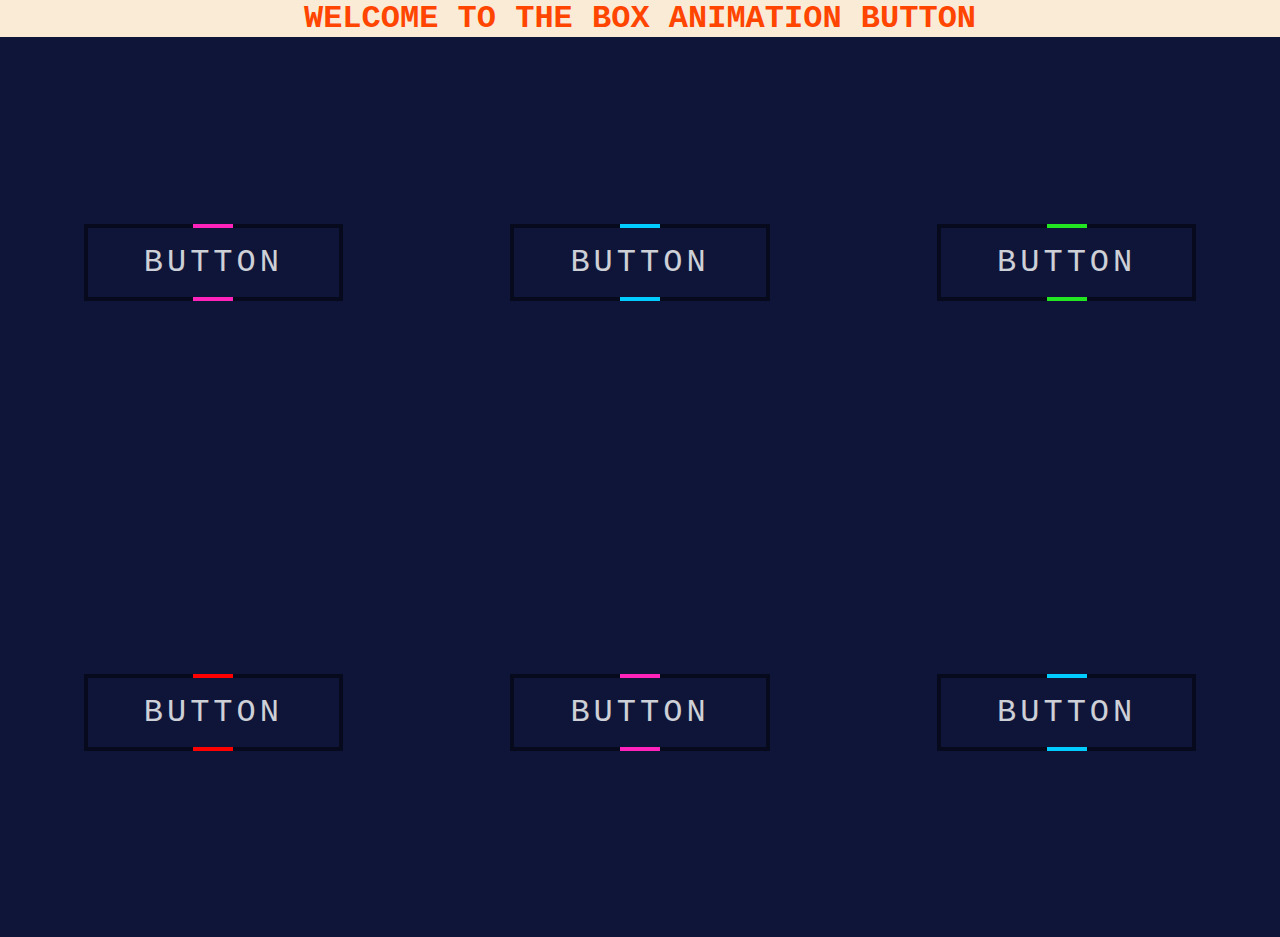
<file: index.html>
<!DOCTYPE html>
<html lang="en">
<head>
    <meta charset="UTF-8">
    <meta name="viewport" content="width=device-width, initial-scale=1.0">
    <link rel="stylesheet" href="style.css">
    <title>box ANIMATION</title>
</head>
<body>
  <h1>WELCOME TO THE BOX ANIMATION BUTTON</h1>
  
  <style>
  h1{
    text-align: center;
    color: orangered;
    background-color: antiquewhite;
  }
  </style>
    <div class="container">
        <a href="#" style="--clr:#ff22bb ; --i:0">
          <span>Button</span>
        </a>
        <a href="#" style="--clr:#00ccff; --i:1">
          <span>Button</span>
        </a>
        <a href="#" style="--clr:#22e622; --i:2">
          <span>Button</span>
        </a>
<a href="#" style="--clr:red; --i:3">
  <span>BUtton</span>
</a>
 <a href="#" style="--clr:#ff22bb; --i:0">
          <span>Button</span>
        </a>
        <a href="#" style="--clr:#00ccff; --i:1">
          <span>Button</span>
        </a>
        
      </div>
</body>
</html>
</file>
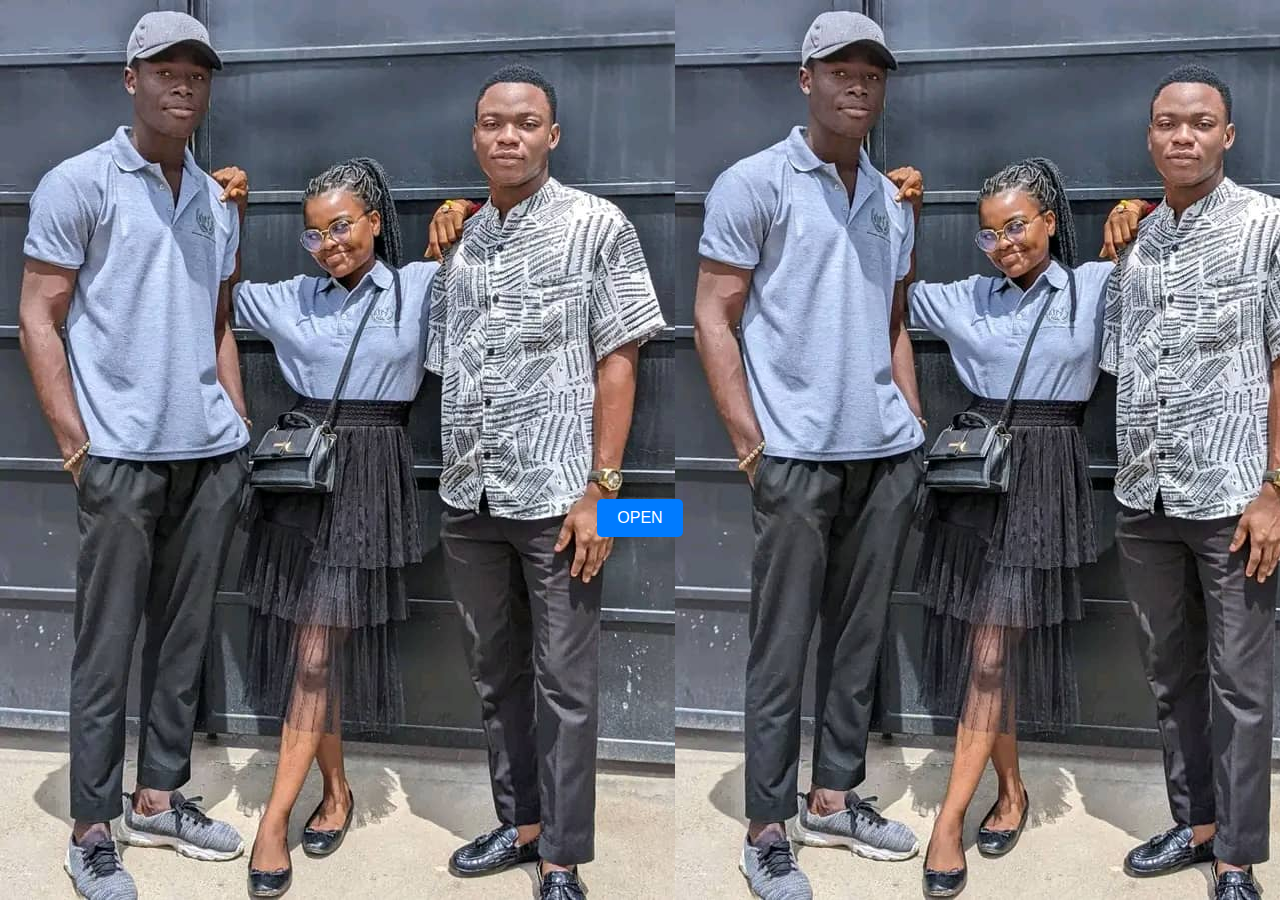
<file: styles/LINKAGE HTML.html>
<!DOCTYPE html>
<html lang="en">
<head>
  <meta charset="UTF-8">
  <meta name="viewport" content="width=device-width, initial-scale=1.0">
  <title>Utility Hub 360</title>
  <style>
    body {
      margin: 0;
      padding: 0;
      font-family: Arial, sans-serif;
      background-image: url(ARCHI.jpg);
      display: flex;
      justify-content: center;
      align-items: center;
      height: 100vh;

    }

    .container {
      text-align: center;
    }

    #welcome-text {
      font-size: 2rem;
      font-weight: bold;
      color: Red;
      opacity: 0;
      transform: translateX(-100%);
      animation: slideIn 2s forwards;
    }

    @keyframes slideIn {
      0% {
        opacity: 0;
        transform: translateX(-100%);
      }
      100% {
        opacity: 1;
        transform: translateX(0);
      }
    }

    #next-button {
      margin-top: 20px;
      padding: 10px 20px;
      font-size: 1rem;
      color: white;
      background-color: #007bff;
      border: none;
      border-radius: 5px;
      cursor: pointer;
    }

    #next-button:hover {
      background-color: #0056b3;
    }
  </style>
  <script>
    function goToNext() {
      // Redirect to the CURRENCY CONVERTER.html page
      window.location.href = "bmi.html";
    }
  </script>
</head>
<body>
  <div class="container">
    <h1 id="welcome-text"> WELCOME TO UTILITY HUB 360<br>(UH360)</h1>
    <button id="next-button" onclick="goToNext()">OPEN</button>
  </div>
</body>
</html>
</file>
<file: style.css>
* {
    margin: 0;
    padding: 0;
    box-sizing: border-box;
    font-family: 'Courier New', Courier, monospace;
}

.container {
    display: flex;
    justify-content: space-around;
    align-items: center;
    flex-wrap: wrap;
    width: 100%;
    min-height: 100vh;
    background: #0e1538;
}

a {
    position: relative;
    padding: 20px 60px;
    display: flex;
    justify-content: center;
    align-items: center;
    background: rgba(0, 0, 0, 0.5);
    margin: 40px;
    transition: 1s;
    overflow: hidden;
    text-decoration: none;
}

a:hover {
    background: var(--clr);
    box-shadow: 0 0 10px var(--clr),
                0 0 30px var(--clr),
                0 0 60px var(--clr),
                0 0 100px var(--clr);
}

a::before {
    content: "";
    position: absolute;
    width: 40px;
    height: 400%;
    background: var(--clr);
    transition: 1s;
    animation: animate 2s linear infinite;
    animation-delay: calc(0.33s * var(--i));
}

a:hover::before {
    width: 120%;
}

@keyframes animate {
    0% {
        transform: rotate(0deg);
    }
    100% {
        transform: rotate(360deg);
    }
}

a::after {
    content: "";
    position: absolute;
    background: #0e1538;
    inset: 4px;
    transition: 0.5s;
}

a:hover::after {
    background: var(--clr);
}

a span {
    position: relative;
    z-index: 1;
    font-size: 2em;
    color: #fff;
    opacity: 0.8;
    text-transform: uppercase;
    letter-spacing: 4px;
    transition: 0.5s;
}

a:hover span {
    opacity: 1;
    color: #0e1538;
}
</file>
